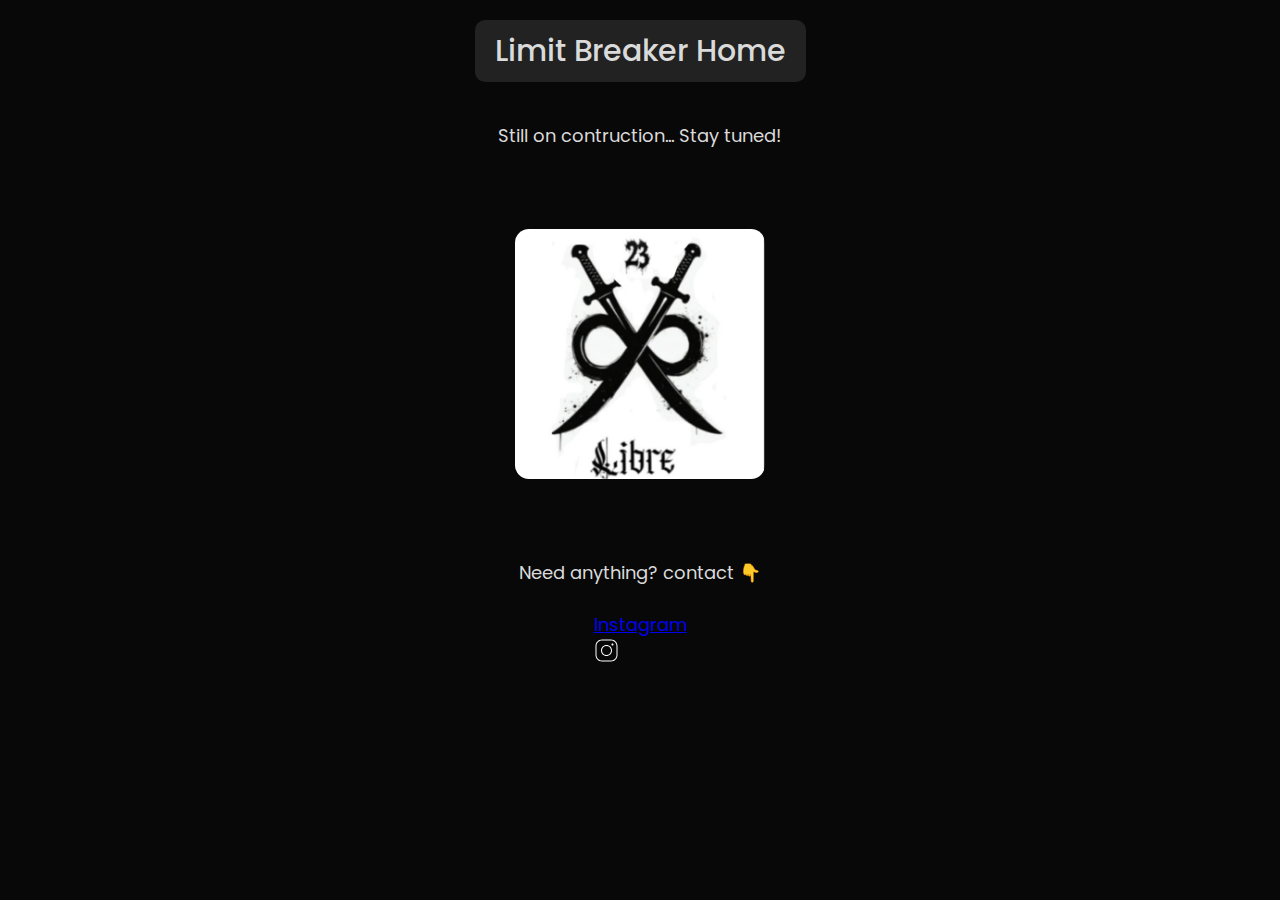
<file: index.html>
<!DOCTYPE html>
<html lang="id">
  <head>
    <meta charset="UTF-8" />
    <meta name="viewport" content="width=device-width, initial-scale=1.0" />
    <link rel="stylesheet" href="styles/style.css" />
    <link rel="preconnect" href="https://fonts.googleapis.com" />
    <link rel="preconnect" href="https://fonts.gstatic.com" crossorigin />
    <link rel="icon" href="favicon.ico" type="image/x-icon" />
    <link
      href="https://fonts.googleapis.com/css2?family=Poppins:ital,wght@0,100;0,200;0,300;0,400;0,500;0,600;0,700;0,800;0,900;1,100;1,200;1,300;1,400;1,500;1,600;1,700;1,800;1,900&display=swap"
      rel="stylesheet"
    />
    <title>Limit Breaker Official Website</title>
  </head>
  <body>
    <div class="nav">
      <h1 class="title">Limit Breaker Home</h1>
    </div>
    <div class="text-inside">
      <p>Still on contruction... Stay tuned!</p>
      <img
        id="librecover"
        src="img/logolibre.jpg"
        alt="Limit Breaker Website On The Way..."
      />
    </div>
    <footer>
      <p>Need anything? contact 👇</p>
      <div class="icons-interactable">
        <div class="instagram" id="btn">
          <a href="https://instagram.com/azzyhy"
            ><p>Instagram</p>
            <svg
              xmlns="http://www.w3.org/2000/svg"
              x="0px"
              y="0px"
              width="25"
              height="25"
              viewBox="0,0,256,256"
            >
              <g
                fill="#ffffff"
                fill-rule="nonzero"
                stroke="none"
                stroke-width="1"
                stroke-linecap="butt"
                stroke-linejoin="miter"
                stroke-miterlimit="10"
                stroke-dasharray=""
                stroke-dashoffset="0"
                font-family="none"
                font-weight="none"
                font-size="none"
                text-anchor="none"
                style="mix-blend-mode: normal"
              >
                <g transform="scale(5.12,5.12)">
                  <path
                    d="M16,3c-7.16752,0 -13,5.83248 -13,13v18c0,7.16752 5.83248,13 13,13h18c7.16752,0 13,-5.83248 13,-13v-18c0,-7.16752 -5.83248,-13 -13,-13zM16,5h18c6.08648,0 11,4.91352 11,11v18c0,6.08648 -4.91352,11 -11,11h-18c-6.08648,0 -11,-4.91352 -11,-11v-18c0,-6.08648 4.91352,-11 11,-11zM37,11c-1.10457,0 -2,0.89543 -2,2c0,1.10457 0.89543,2 2,2c1.10457,0 2,-0.89543 2,-2c0,-1.10457 -0.89543,-2 -2,-2zM25,14c-6.06329,0 -11,4.93671 -11,11c0,6.06329 4.93671,11 11,11c6.06329,0 11,-4.93671 11,-11c0,-6.06329 -4.93671,-11 -11,-11zM25,16c4.98241,0 9,4.01759 9,9c0,4.98241 -4.01759,9 -9,9c-4.98241,0 -9,-4.01759 -9,-9c0,-4.98241 4.01759,-9 9,-9z"
                  ></path>
                </g>
              </g></svg
          ></a>
        </div>
      </div>
    </footer>
    <script src="script/script.js"></script>
  </body>
</html>
</file>
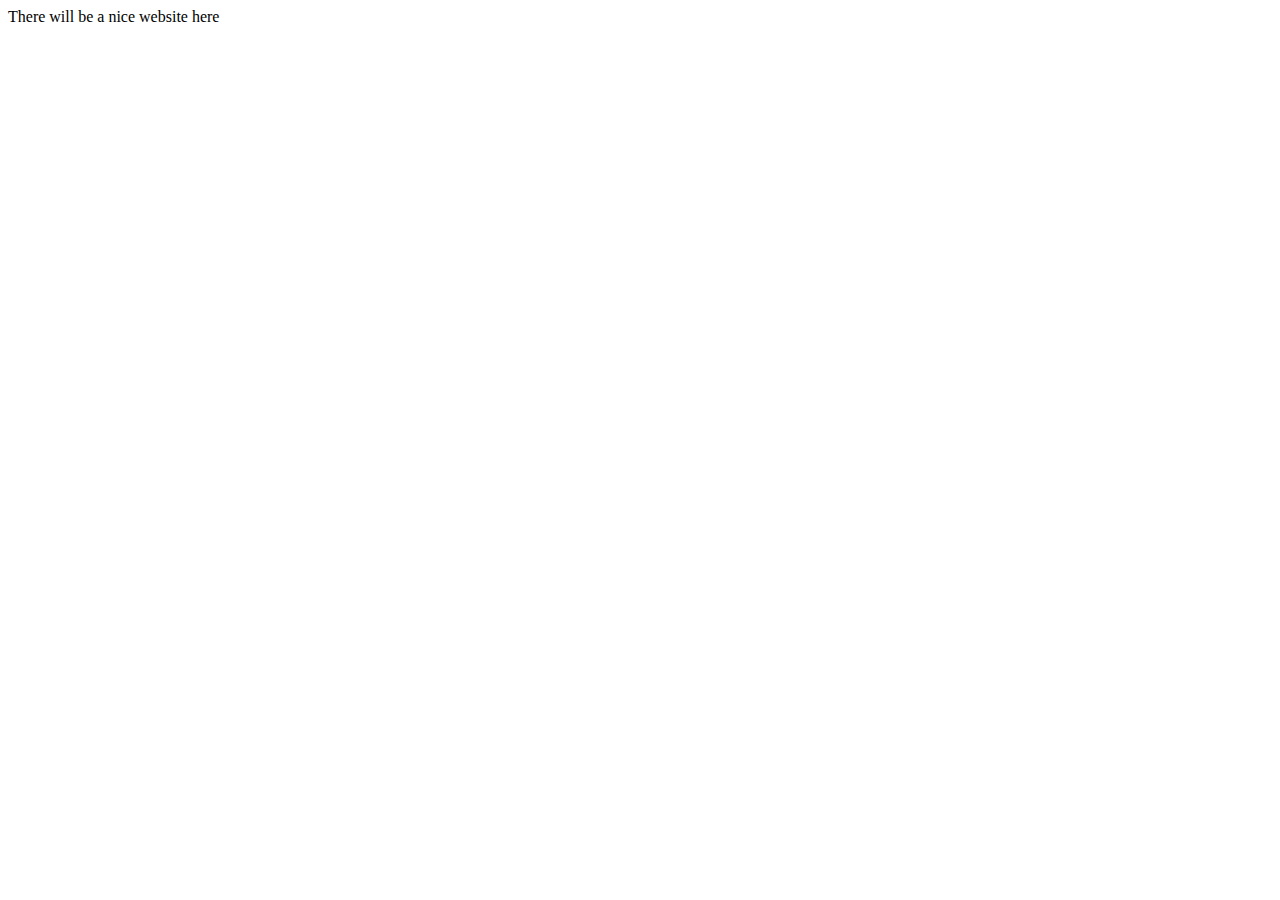
<file: apps.libre.my.id/index.html>
<!doctype html>
<html lang="en">
  <head>
    <meta charset="UTF-8" />
    <meta name="viewport" content="width=device-width, initial-scale=1.0" />
    <title>Apps Libre</title>
  </head>
  <body>
    There will be a nice website here
  </body>
</html>
</file>
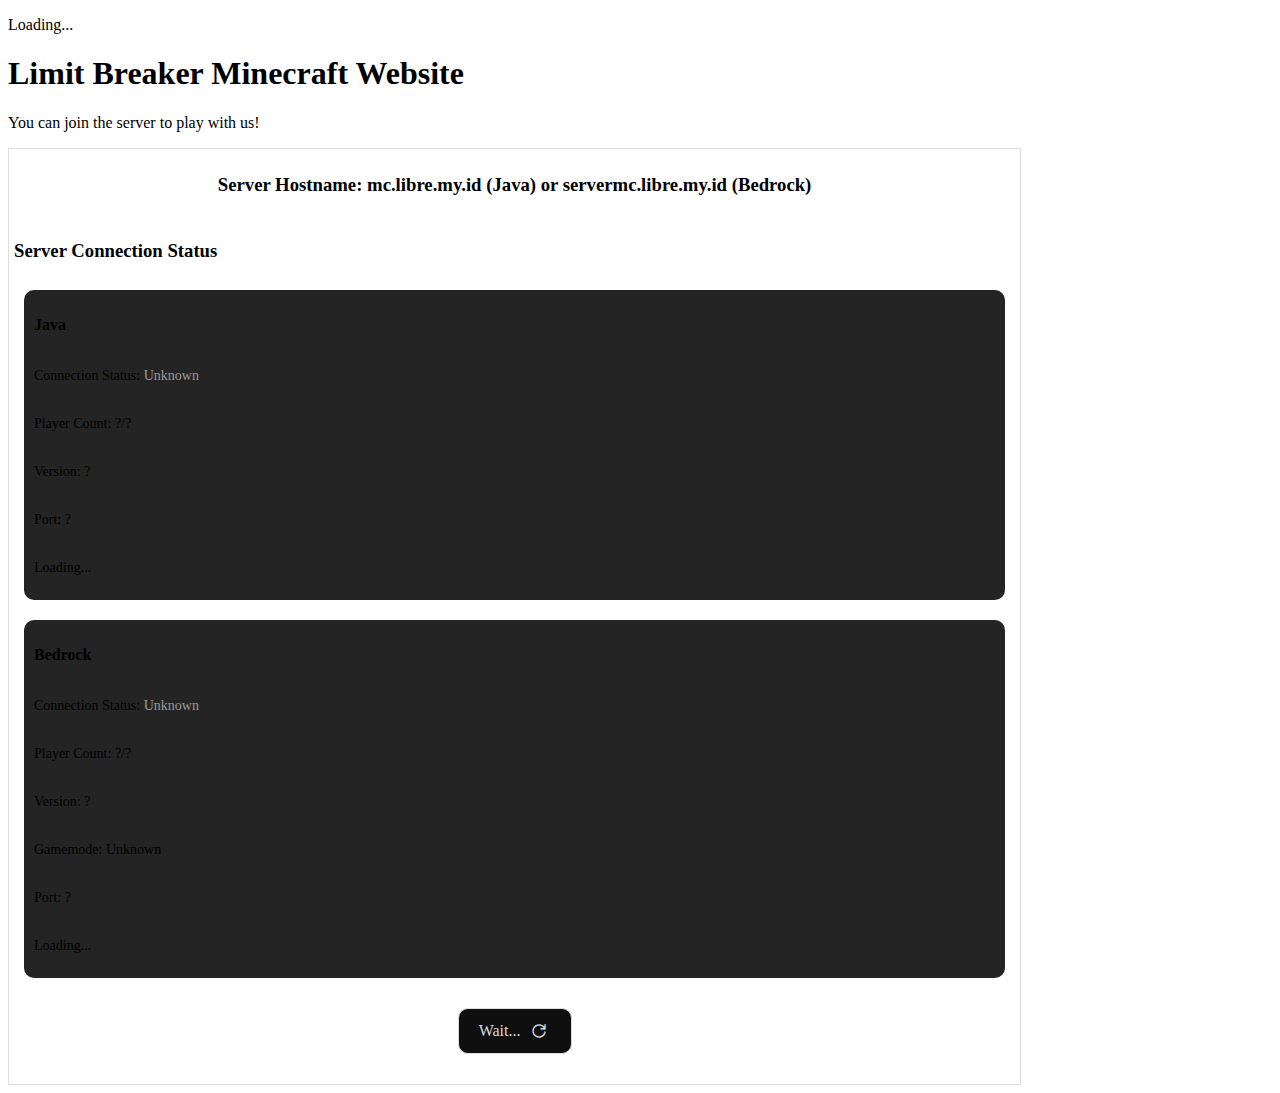
<file: mc.libre.my.id/index.html>
<!doctype html>
<meta name="viewport" content="width=device-width, initial-scale=1.0" />
<html lang="en">
  <head>
    <meta charset="UTF-8" />
    <meta name="viewport" content="width=device-width, initial-scale=1.0" />
    <link rel="preconnect" href="https://fonts.googleapis.com" />
    <link rel="preconnect" href="https://fonts.gstatic.com" crossorigin />
    <link
      rel="stylesheet"
      type="text/css"
      href="http://libre.my.id/styles/style.css"
    />
    <link rel="stylesheet" type="text/css" href="styles/style2.css" />
    <link
      href="https://fonts.googleapis.com/css2?family=Poppins:ital,wght@0,100;0,200;0,300;0,400;0,500;0,600;0,700;0,800;0,900;1,100;1,200;1,300;1,400;1,500;1,600;1,700;1,800;1,900&display=swap"
      rel="stylesheet"
    />
    <link
      rel="stylesheet"
      href="https://fonts.googleapis.com/css2?family=Material+Symbols+Outlined:opsz,wght,FILL,GRAD@20..48,100..700,0..1,-50..200&icon_names=refresh"
    />
    <title>Limit Breaker Minecraft Server</title>
  </head>
  <body>
    <div class="loading-display-card">
      <p>Loading...</p>
    </div>
    <div class="nav">
      <h1 class="title">Limit Breaker Minecraft Website</h1>
    </div>
    <div class="placeholder centered">
      <p>You can join the server to play with us!</p>
    </div>
    <div class="placeholder centered" id="mc-server-config-placeholder">
      <h3 id="status-title">
        Server Hostname: mc.libre.my.id (Java) or servermc.libre.my.id (Bedrock)
      </h3>
      <div class="mc-server-status-card">
        <h3>Server Connection Status</h3>
        <div class="mc-server-placeholder">
          <div class="server-stat-card java">
            <h3>Java</h3>
            <p>
              Connection Status:
              <span class="mc-server-status java">Unknown</span>
            </p>
            <p>Player Count: <span class="player-count java">?/?</span></p>
            <p>Version: <span class="version java">?</span></p>
            <p>Port: <span class="port java">?</span></p>
          </div>
          <div class="server-stat-card bedrock">
            <h3>Bedrock</h3>
            <p>
              Connection Status:
              <span class="mc-server-status bedrock">Unknown</span>
            </p>
            <p>Player Count: <span class="player-count bedrock">?/?</span></p>
            <p>Version: <span class="version bedrock">?</span></p>
            <p>Gamemode: <span class="gamemode bedrock">Unknown</span></p>
            <p>Port: <span class="port bedrock">?</span></p>
          </div>
        </div>
      </div>
      <div class="mc-server-status-card">
        <div id="refreshBtn" onclick="refreshStatus()">
          <a href="#" id="refreshBtnText">Refresh</a>
          <span class="material-symbols-outlined">refresh</span>
        </div>
      </div>
    </div>
    <script src="scripts/mcserverstatus.js"></script>
  </body>
</html>
</file>
<file: styles/style.css>
:root {
  --bckg: #080808;
  --txtcolor: #dadada;
  --placeholder: #222222;
  --body-font-size: 18px;
  --btn-color: #111111;
}

* {
  margin: 0;
  padding: 0;
}

body {
  display: block;
  font-family: "Poppins", "Times New Roman";
  color: var(--txtcolor);
  background-color: var(--bckg);
  font-size: var(--body-font-size);
  box-sizing: border-box;
  width: 100%;
}

.nav {
  display: flex;
  height: fit-content;
}

h1 {
  font-size: 30px;
}

.title {
  margin: 0 auto;
  background-color: var(--placeholder);
  text-align: center;
  padding: 8px 20px;
  height: fit-content;
  border-radius: 10px;
  font-weight: 500;
  margin-top: 20px;
}

.text-inside {
  margin-top: 40px;
}

.text-inside p {
  text-align: center;
}

#librecover {
  display: block;
  width: min(250px, 100%);
  aspect-ratio: 1/1;
  object-fit: cover;
  margin: 80px auto;
  border-radius: 14px;
  transition: transform 0.3s;
  cursor: pointer;
}

#librecover:hover {
  transform: scale(1.1);
}

footer {
  width: 100%;
  height: fit-content;
  display: flex;
  justify-content: center;
  gap: 5px;
  align-items: center;
  flex-direction: column;
  margin-bottom: 40px;
}

.icons-interactable {
  display: flex;
  align-items: center;
  margin-top: 20px;
  gap: 20px;
}

.icons-interactable div {
  box-sizing: border-box;
  display: flex;
  align-items: center;
}

/* .icons-interactable a {
  display: flex;
  align-items: center;
  min-height: 40px;
  gap: 10px;
  text-decoration: none;
  color: var(--txtcolor);
} */

.placeholder {
  display: flex;
  flex-direction: column;
  background-color: var(--placeholder);
  width: max-content;
  max-width: 80%;
  height: max-content;
  padding-block: 16px;
  padding-inline: 18px;
  border-radius: 8px;
  margin: 20px;
}

.placeholder.centered {
  margin-inline: auto;
}

.centered {
  margin: auto;
}

.btn {
  display: flex;
  align-items: center;
  min-height: 40px;
  gap: 10px;
  padding: 6px 16px;
  text-decoration: none;
  color: var(--txtcolor);
  border: 1px solid rgb(20, 20, 20);
  background-color: var(--btn-color);
  border-radius: 14px;
  transition:
    0.2s border ease-in-out,
    0.2s transform ease-in-out;
  font-size: 16px;
}

.btn:hover {
  border: 1px solid #ffffff;
  transform: translateY(-5px);
}

#navtoappbtn {
  margin-block: 20px;
  width: fit-content;
  height: 30px;
  display: flex;
}
</file>
<file: mc.libre.my.id/styles/style2.css>
:root {
  --validserverstatuscolor: #1a9c00;
  --invalidserverstatuscolor: #9c0000;
  --unknownserverstatuscolor: #9b9b9b;
}

#mc-server-config-placeholder {
  display: flex;
  flex-direction: column;
  max-width: 80%;
  gap: 20px;
  border: 1px solid #dddddd;
  padding-block: 25px;
}

#status-title {
  margin: auto;
}

.mc-server-status-card {
  display: flex;
  flex-direction: column;
  gap: 10px;
  padding: 5px;
}

.mc-server-placeholder {
  display: flex;
  flex-direction: column;
  gap: 20px;
  margin-inline: 10px;
}

.mc-server-status {
  color: var(--unknownserverstatuscolor);
}

.server-stat-card > h3 {
  font-size: 16px;
}

.server-stat-card {
  display: flex;
  flex-direction: column;
  background-color: #242424;
  padding: 10px;
  border-radius: 10px;
  font-size: 14px;
  gap: 4px;
  position: relative;
}

#refreshBtn {
  display: flex;
  align-items: center;
  justify-items: center;
  background-color: #0f0f0f;
  width: max-content;
  padding-inline: 20px;
  padding-block: 10px;
  border: 1px solid #dddddd;
  border-radius: 10px;
  transition: 250ms linear;
  cursor: pointer;
  margin: auto;
  gap: 6px;
}

#refreshBtn .material-symbols-outlined {
  font-variation-settings: "FILL" 0, "wght" 300, "GRAD" 0, "opsz" 20;
  color: #dadada;
}

#refreshBtn a {
  text-decoration: none;
  color: #dadada;
}

#refreshBtn:hover {
  background-color: #dadada;
}

#refreshBtn:hover a {
  color: #1a1a1a;
}

#refreshBtn:hover .material-symbols-outlined {
  font-variation-settings: "FILL" 0, "wght" 300, "GRAD" 0, "opsz" 20;
  color: #1a1a1a;
}

#loading-display-card {
  display: flex;
  position: absolute;
  width: 100%;
  height: 100%;
  align-items: center;
  justify-content: center;
  top: 0;
  left: 0;
  background-color: #202020f1;
  border-radius: 10px;
  display: none;
}
</file>
